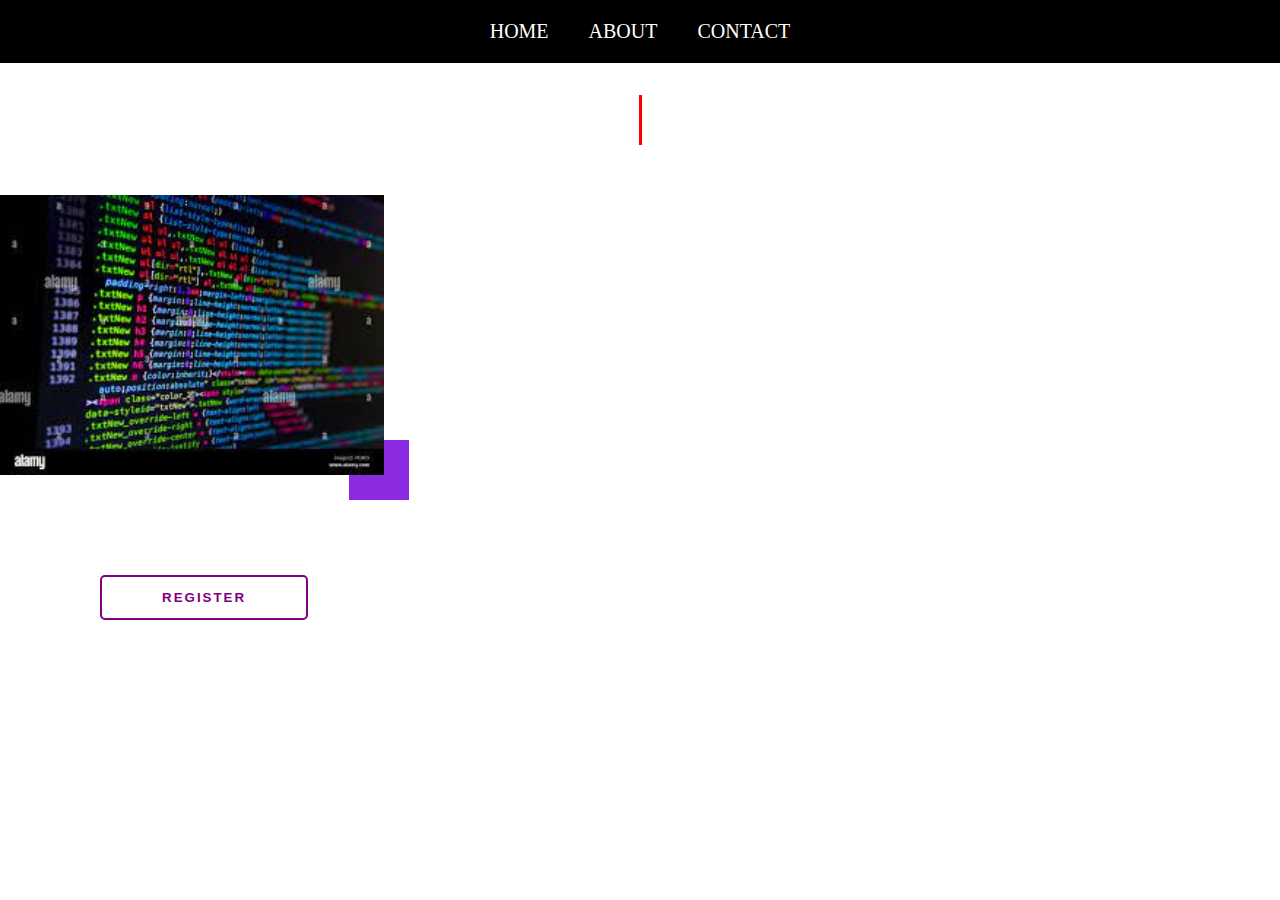
<file: 7. Before-after, Position/7. Before&After, Position/index.html>
<!DOCTYPE html>
<html lang="en">
<head>
    <meta charset="UTF-8">
    <meta http-equiv="X-UA-Compatible" content="IE=edge">
    <meta name="viewport" content="width=device-width, initial-scale=1.0">
    <title>Before&After, Position</title>
    <link rel="stylesheet" href="css/style.css">
    <link rel="stylesheet" href="https://cdnjs.cloudflare.com/ajax/libs/font-awesome/6.1.1/css/all.min.css">
</head>
<body>

    <header>
        <a href="">HOME</a>
        <a href="">ABOUT</a>
        <a href="">CONTACT</a>
    </header>

    <hr>

    <div class="box">
        <img src="photos/download.jpg" alt="">
    </div>

    <button>REGISTER</button>

 

    <!-- <h1 class="text">FRONT-END DEVELOPMENT</h1> -->

















    <!-- <div class="X">
        <div class="Y">
            <div class="Z"></div>
        </div>
    </div> -->


        <!-- <div class="box">
            <img src="https://getmasum.com/html-preview/nour/assets/img/package/2.jpg" alt="">
            <img class="img2" src="https://getmasum.com/html-preview/nour/assets/img/package/1.jpg" alt="">
        </div> -->

   
   
    
    
    <!-- <i class="fas fa-bars menu"></i>
    <i class="fa-solid fa-gear set"></i>
    <p>Lorem ipsum dolor sit amet consectetur adipisicing elit. Perferendis qui, cum debitis quaerat saepe voluptate repellendus deleniti corrupti sed? Dolores, consequuntur? Molestiae unde amet recusandae quam totam dolor, iure in.</p>
    <p>Lorem ipsum dolor sit amet consectetur adipisicing elit. Perferendis qui, cum debitis quaerat saepe voluptate repellendus deleniti corrupti sed? Dolores, consequuntur? Molestiae unde amet recusandae quam totam dolor, iure in.</p>
    <p>Lorem ipsum dolor sit amet consectetur adipisicing elit. Perferendis qui, cum debitis quaerat saepe voluptate repellendus deleniti corrupti sed? Dolores, consequuntur? Molestiae unde amet recusandae quam totam dolor, iure in.</p>
    <p>Lorem ipsum dolor sit amet consectetur adipisicing elit. Perferendis qui, cum debitis quaerat saepe voluptate repellendus deleniti corrupti sed? Dolores, consequuntur? Molestiae unde amet recusandae quam totam dolor, iure in.</p>
    <p>Lorem ipsum dolor sit amet consectetur adipisicing elit. Perferendis qui, cum debitis quaerat saepe voluptate repellendus deleniti corrupti sed? Dolores, consequuntur? Molestiae unde amet recusandae quam totam dolor, iure in.</p>
    <p>Lorem ipsum dolor sit amet consectetur adipisicing elit. Perferendis qui, cum debitis quaerat saepe voluptate repellendus deleniti corrupti sed? Dolores, consequuntur? Molestiae unde amet recusandae quam totam dolor, iure in.</p>
    <p>Lorem ipsum dolor sit amet consectetur adipisicing elit. Perferendis qui, cum debitis quaerat saepe voluptate repellendus deleniti corrupti sed? Dolores, consequuntur? Molestiae unde amet recusandae quam totam dolor, iure in.</p>
    <p>Lorem ipsum dolor sit amet consectetur adipisicing elit. Perferendis qui, cum debitis quaerat saepe voluptate repellendus deleniti corrupti sed? Dolores, consequuntur? Molestiae unde amet recusandae quam totam dolor, iure in.</p>
    <p>Lorem ipsum dolor sit amet consectetur adipisicing elit. Perferendis qui, cum debitis quaerat saepe voluptate repellendus deleniti corrupti sed? Dolores, consequuntur? Molestiae unde amet recusandae quam totam dolor, iure in.</p>
    <p>Lorem ipsum dolor sit amet consectetur adipisicing elit. Perferendis qui, cum debitis quaerat saepe voluptate repellendus deleniti corrupti sed? Dolores, consequuntur? Molestiae unde amet recusandae quam totam dolor, iure in.</p>
    <p>Lorem ipsum dolor sit amet consectetur adipisicing elit. Perferendis qui, cum debitis quaerat saepe voluptate repellendus deleniti corrupti sed? Dolores, consequuntur? Molestiae unde amet recusandae quam totam dolor, iure in.</p>
   <div id="first"></div> -->
    <!-- <p>Lorem ipsum dolor sit amet consectetur adipisicing elit. Perferendis qui, cum debitis quaerat saepe voluptate repellendus deleniti corrupti sed? Dolores, consequuntur? Molestiae unde amet recusandae quam totam dolor, iure in.</p>
    <p>Lorem ipsum dolor sit amet consectetur adipisicing elit. Perferendis qui, cum debitis quaerat saepe voluptate repellendus deleniti corrupti sed? Dolores, consequuntur? Molestiae unde amet recusandae quam totam dolor, iure in.</p>
    <p>Lorem ipsum dolor sit amet consectetur adipisicing elit. Perferendis qui, cum debitis quaerat saepe voluptate repellendus deleniti corrupti sed? Dolores, consequuntur? Molestiae unde amet recusandae quam totam dolor, iure in.</p>
    <p>Lorem ipsum dolor sit amet consectetur adipisicing elit. Perferendis qui, cum debitis quaerat saepe voluptate repellendus deleniti corrupti sed? Dolores, consequuntur? Molestiae unde amet recusandae quam totam dolor, iure in.</p>
    <p>Lorem ipsum dolor sit amet consectetur adipisicing elit. Perferendis qui, cum debitis quaerat saepe voluptate repellendus deleniti corrupti sed? Dolores, consequuntur? Molestiae unde amet recusandae quam totam dolor, iure in.</p>
    <p>Lorem ipsum dolor sit amet consectetur adipisicing elit. Perferendis qui, cum debitis quaerat saepe voluptate repellendus deleniti corrupti sed? Dolores, consequuntur? Molestiae unde amet recusandae quam totam dolor, iure in.</p>
    <p>Lorem ipsum dolor sit amet consectetur adipisicing elit. Perferendis qui, cum debitis quaerat saepe voluptate repellendus deleniti corrupti sed? Dolores, consequuntur? Molestiae unde amet recusandae quam totam dolor, iure in.</p>
    <p>Lorem ipsum dolor sit amet consectetur adipisicing elit. Perferendis qui, cum debitis quaerat saepe voluptate repellendus deleniti corrupti sed? Dolores, consequuntur? Molestiae unde amet recusandae quam totam dolor, iure in.</p>
    <p>Lorem ipsum dolor sit amet consectetur adipisicing elit. Perferendis qui, cum debitis quaerat saepe voluptate repellendus deleniti corrupti sed? Dolores, consequuntur? Molestiae unde amet recusandae quam totam dolor, iure in.</p>
    <p>Lorem ipsum dolor sit amet consectetur adipisicing elit. Perferendis qui, cum debitis quaerat saepe voluptate repellendus deleniti corrupti sed? Dolores, consequuntur? Molestiae unde amet recusandae quam totam dolor, iure in.</p>
    <p>Lorem ipsum dolor sit amet consectetur adipisicing elit. Perferendis qui, cum debitis quaerat saepe voluptate repellendus deleniti corrupti sed? Dolores, consequuntur? Molestiae unde amet recusandae quam totam dolor, iure in.</p>
    <p>Lorem ipsum dolor sit amet consectetur adipisicing elit. Perferendis qui, cum debitis quaerat saepe voluptate repellendus deleniti corrupti sed? Dolores, consequuntur? Molestiae unde amet recusandae quam totam dolor, iure in.</p>
    <p>Lorem ipsum dolor sit amet consectetur adipisicing elit. Perferendis qui, cum debitis quaerat saepe voluptate repellendus deleniti corrupti sed? Dolores, consequuntur? Molestiae unde amet recusandae quam totam dolor, iure in.</p>
    <p>Lorem ipsum dolor sit amet consectetur adipisicing elit. Perferendis qui, cum debitis quaerat saepe voluptate repellendus deleniti corrupti sed? Dolores, consequuntur? Molestiae unde amet recusandae quam totam dolor, iure in.</p>
    <p>Lorem ipsum dolor sit amet consectetur adipisicing elit. Perferendis qui, cum debitis quaerat saepe voluptate repellendus deleniti corrupti sed? Dolores, consequuntur? Molestiae unde amet recusandae quam totam dolor, iure in.</p>
    <p>Lorem ipsum dolor sit amet consectetur adipisicing elit. Perferendis qui, cum debitis quaerat saepe voluptate repellendus deleniti corrupti sed? Dolores, consequuntur? Molestiae unde amet recusandae quam totam dolor, iure in.</p>
    <p>Lorem ipsum dolor sit amet consectetur adipisicing elit. Perferendis qui, cum debitis quaerat saepe voluptate repellendus deleniti corrupti sed? Dolores, consequuntur? Molestiae unde amet recusandae quam totam dolor, iure in.</p>
    <p>Lorem ipsum dolor sit amet consectetur adipisicing elit. Perferendis qui, cum debitis quaerat saepe voluptate repellendus deleniti corrupti sed? Dolores, consequuntur? Molestiae unde amet recusandae quam totam dolor, iure in.</p>
    <div class="menubar">
        <a href="">HOME</a>
        <a href="">ABOUT</a>
        <a href="">CONTACT</a>
    </div> --> 

</body>
</html>
</file>
<file: 7. Before-after, Position/7. Before&After, Position/css/style.css>
*{
    margin: 0;
    padding: 0;
    box-sizing: border-box;
}

/* relative / absolute / fixed / sticky / static */


/* .menu{
    
    background-color: red;
    position: fixed;
    top: 30px;
    right: 30px;
    padding: 15px;
    font-size: 20px;
    border-radius: 5px;
    color: #fff;
}

.set{
    background-color: blue;
    color: #fff;
    padding: 10px;
    font-size: 20px;
    left: 0;
    top: 20%;
    position: fixed;
}

#first{
    width: 80%;
    height: 200px;
    background-color: orange;
    position: sticky;
    top: 0;
}

.menubar{
    background-color: orange;
    padding: 15px 3rem;
    display: flex;
    justify-content: space-between;
    position: sticky;
    bottom: 0;
} */

/* .X{
    width: 300px;
    height: 300px;
    background-color: orange;
    position: relative;
    margin: 200px;
    
}

.Y{
    width: 100px;
    height: 100px;
    background-color: black;
    position: absolute;
    top: 50%;
    left: 50%;
    transform: translate(-50%,-50%);
} */

/* .all{
    display: flex;
    justify-content: space-evenly;
} */

/* .box{
    width: 30%;
    position: relative;
}

.box img{
    vertical-align: bottom;
    width: 100%;
}

.img2{
    position: absolute;
    top: 0;
    left: 0;
    transition: .5s;
}

.box:hover .img2{
    opacity: 0;
} */

/* h4{
    position: absolute;
    left: -50%;
    top: 50%;
    transform: translate(-50%,-50%);
    font-size: 25px;
    transition: 5s;
}

.box:hover h4{
    left: 50%;
} */
/* .overlay{
    position: absolute;
    top: 0;
    left: 0;
    width: 100%;
    height: 100%;
    background-color: purple;
    transition: .5s;
    opacity: 1;
} */

/* .box:hover .overlay{
    height: 0%;
} */

/* .box span{
    background-color: blueviolet;
    color: #fff;
    padding: 10px 40px;
    border-radius: 30px;
    font-weight: bold;
    top: 0%;
    left: 50%;
    transform: translate(-50%,-50%);
    position: absolute;
    opacity: 0;
    transition: .5s;
}

.box:hover span{
    opacity: 1;
    top: 50%;
} */

/* .text{
    color: red;
}

.text::before{
    content: '*';
} */

header{
    background-color: #000;
    padding: 20px 0;
    display: flex;
    justify-content: center;
}

header a{
    color: #fff;
    font-size: 20px;
    margin: 0 20px;
    text-decoration: none;
    position: relative;
}

header a::before {
    content: '';
    position: absolute;
    bottom: -4px;
    left: 0;
    height: 2px;
    width: 0%;
    transition: .5s;
    background-color: orange;
}


header a::after {
    content: '';
    position: absolute;
    bottom: -4px;
    right: 0;
    height: 2px;
    width: 0%;
    transition: .5s;
    background-color: orange;
}

header a:hover::before{
    width: 45%;
}

header a:hover::after{
    width: 45%;
}

button{
    border: 2px solid purple;
    padding: 13px 60px;
    border-radius: 5px;
    margin: 100px;
    background-color: transparent;
    font-weight: bold;
    color: purple;
    letter-spacing: 2px;
    cursor: pointer;
    position: relative;
    transition: .5s;
}

button::before{
    z-index: -1;
    content: '';
    position: absolute;
    top: 0;
    left: 0;
    width: 100%;
    height: 100%;
    transition: .5s;
    background-color: purple;
    transform: scale(0);
}

/* button::after{
    z-index: -1;
    content: '';
    position: absolute;
    top: 0;
    right: 0;
    width: 0%;
    height: 100%;
    transition: .5s;
    background-color: rgb(172, 23, 172);
} */

button:hover::before{
    transform: scale(1);
}

/* 
button:hover::after{
    width: 100%;
} */


button:hover{
    color: #fff;
}

.box{
    width: 30%;
    margin-top: 50px;
    position: relative;
}

.box::after{
    z-index: -9999999999;
    content: '';
    position: absolute;
    bottom: -25px;
    right: -25px;
    width: 60px;
    height: 60px;
    background-color: blueviolet;
}

.box img{
    width: 100%;
    vertical-align: bottom;
}

hr{
    width: 3px;
    height: 50px;
    background-color: red;
    border: none;
    margin: 2rem auto;
}
</file>
